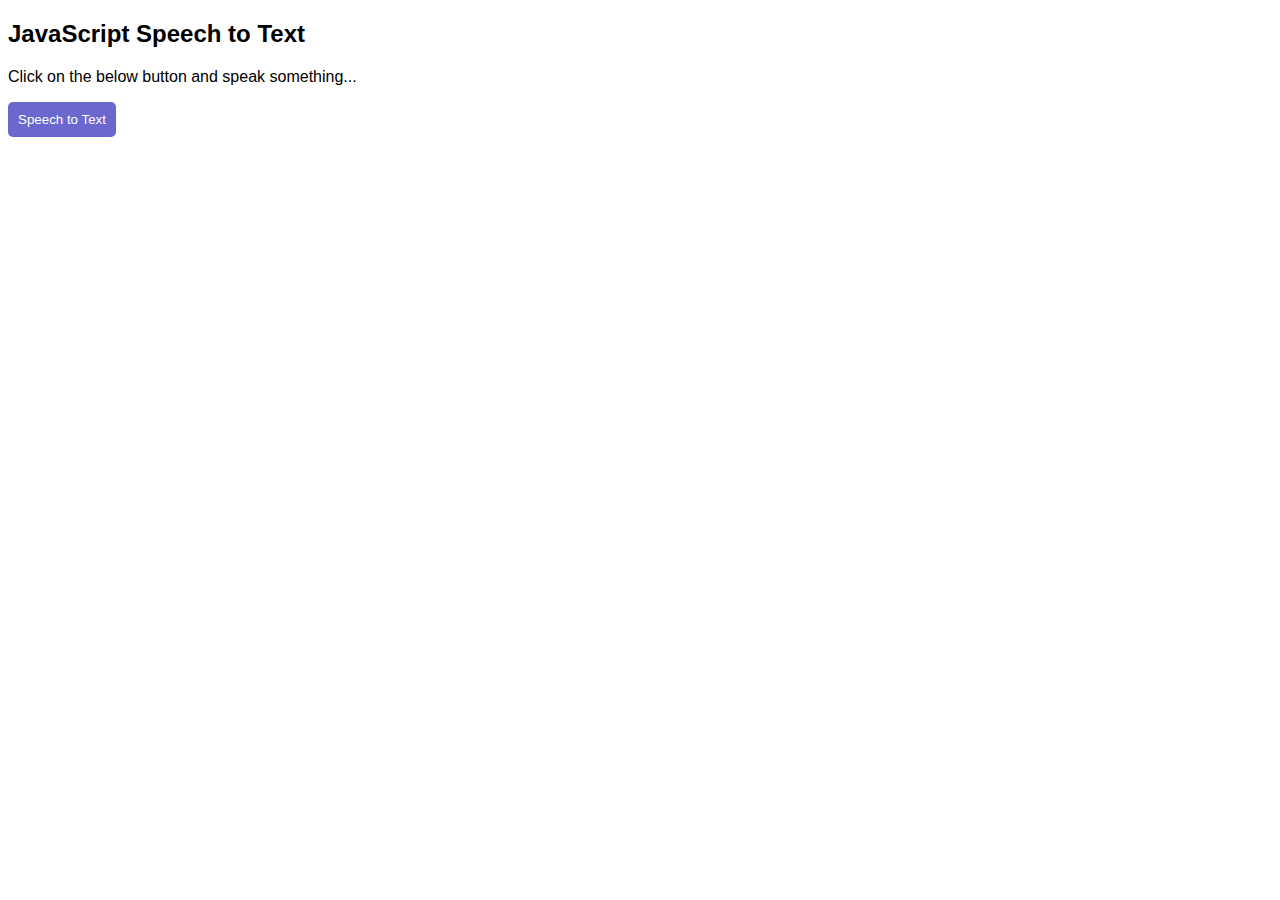
<file: Speechtotext/index.html>
<!doctype html>
	<head>
		<style>
			/* CSS comes here */
			body {
			    font-family: arial;
			}
			button {
			    padding:10px;
			    background-color:#6a67ce;
			    color: #FFFFFF;
			    border: 0px;
			    cursor:pointer;
			    border-radius: 5px;
			}
			#output {
			    background-color:#F9F9F9;
			    padding:10px;
			    width: 100%;
			    margin-top:20px;
			    line-height:30px;
			}
			.hide {
			    display:none;
			}
			.show {
			    display:block;
			}
		</style>
		<title>JavaScript Speech to Text</title>
	</head>
	<body>
		<h2>JavaScript Speech to Text</h2>
        <p>Click on the below button and speak something...</p>
        <p><button type="button" onclick="runSpeechRecognition()">Speech to Text</button> &nbsp; <span id="action"></span></p>
        <div id="output" class="hide"></div>
		<script>
			/* JS comes here */
		    function runSpeechRecognition() {
		        // get output div reference
		        var output = document.getElementById("output");
		        // get action element reference
		        var action = document.getElementById("action");
                // new speech recognition object
                var SpeechRecognition = SpeechRecognition || webkitSpeechRecognition;
                var recognition = new SpeechRecognition();
            
                // This runs when the speech recognition service starts
                recognition.onstart = function() {
                    action.innerHTML = "<small>listening, please speak...</small>";
                };
                
                recognition.onspeechend = function() {
                    action.innerHTML = "<small>stopped listening, hope you are done...</small>";
                    recognition.stop();
                }
              
                // This runs when the speech recognition service returns result
                recognition.onresult = function(event) {
                    var transcript = event.results[0][0].transcript;
                    var confidence = event.results[0][0].confidence;
                    output.innerHTML = "<b>Text:</b> " + transcript + "<br/> <b>Confidence:</b> " + confidence*100+"%";
                    output.classList.remove("hide");
                };
              
                 // start recognition
                 recognition.start();
	        }
		</script>
	</body>
</html>
</file>
